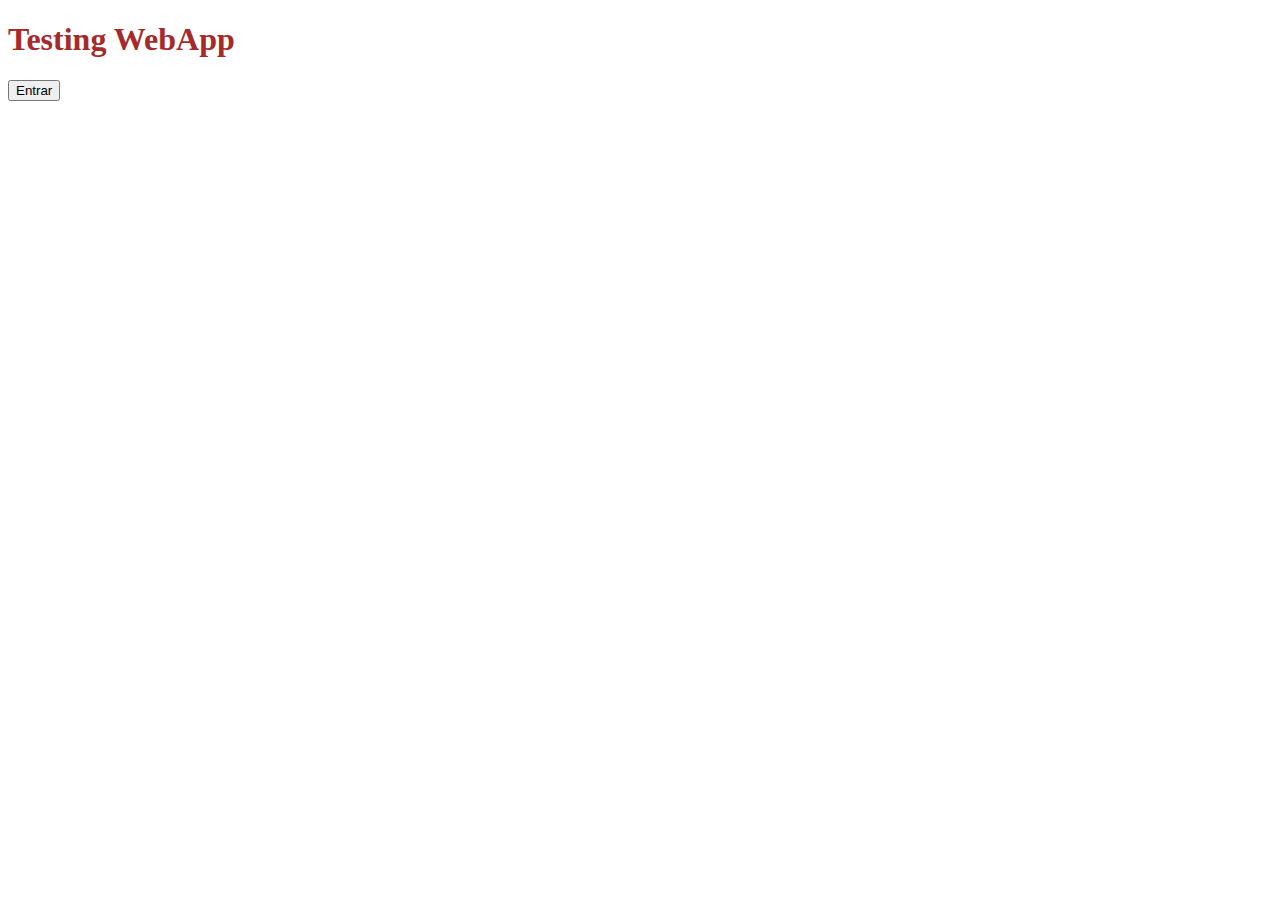
<file: index.html>
<!DOCTYPE html>
<html lang="es">
<head>
    <meta charset="UTF-8">
    <meta http-equiv="X-UA-Compatible" content="IE=edge">
    <meta name="viewport" content="width=device-width, initial-scale=1.0">
    <link href="https://cdn.jsdelivr.net/npm/bootstrap@5.0.2/dist/css/bootstrap.min.css" rel="stylesheet" integrity="sha384-EVSTQN3/azprG1Anm3QDgpJLIm9Nao0Yz1ztcQTwFspd3yD65VohhpuuCOmLASjC" crossorigin="anonymous">
    <script src="https://cdn.jsdelivr.net/npm/bootstrap@5.0.2/dist/js/bootstrap.bundle.min.js" integrity="sha384-MrcW6ZMFYlzcLA8Nl+NtUVF0sA7MsXsP1UyJoMp4YLEuNSfAP+JcXn/tWtIaxVXM" crossorigin="anonymous"></script>
    <link rel="stylesheet" href="css/styles.css">
    <title>My First WebApp</title>
</head>
<body>

    <h1>Testing WebApp</h1>
    <button type="button" class="btn btn-primary w-50">Entrar</button>    

    <script src="https://cdn.jsdelivr.net/npm/@popperjs/core@2.9.2/dist/umd/popper.min.js" integrity="sha384-IQsoLXl5PILFhosVNubq5LC7Qb9DXgDA9i+tQ8Zj3iwWAwPtgFTxbJ8NT4GN1R8p" crossorigin="anonymous"></script>
    <script src="https://cdn.jsdelivr.net/npm/bootstrap@5.0.2/dist/js/bootstrap.min.js" integrity="sha384-cVKIPhGWiC2Al4u+LWgxfKTRIcfu0JTxR+EQDz/bgldoEyl4H0zUF0QKbrJ0EcQF" crossorigin="anonymous"></script>
</body>
</html>
</file>
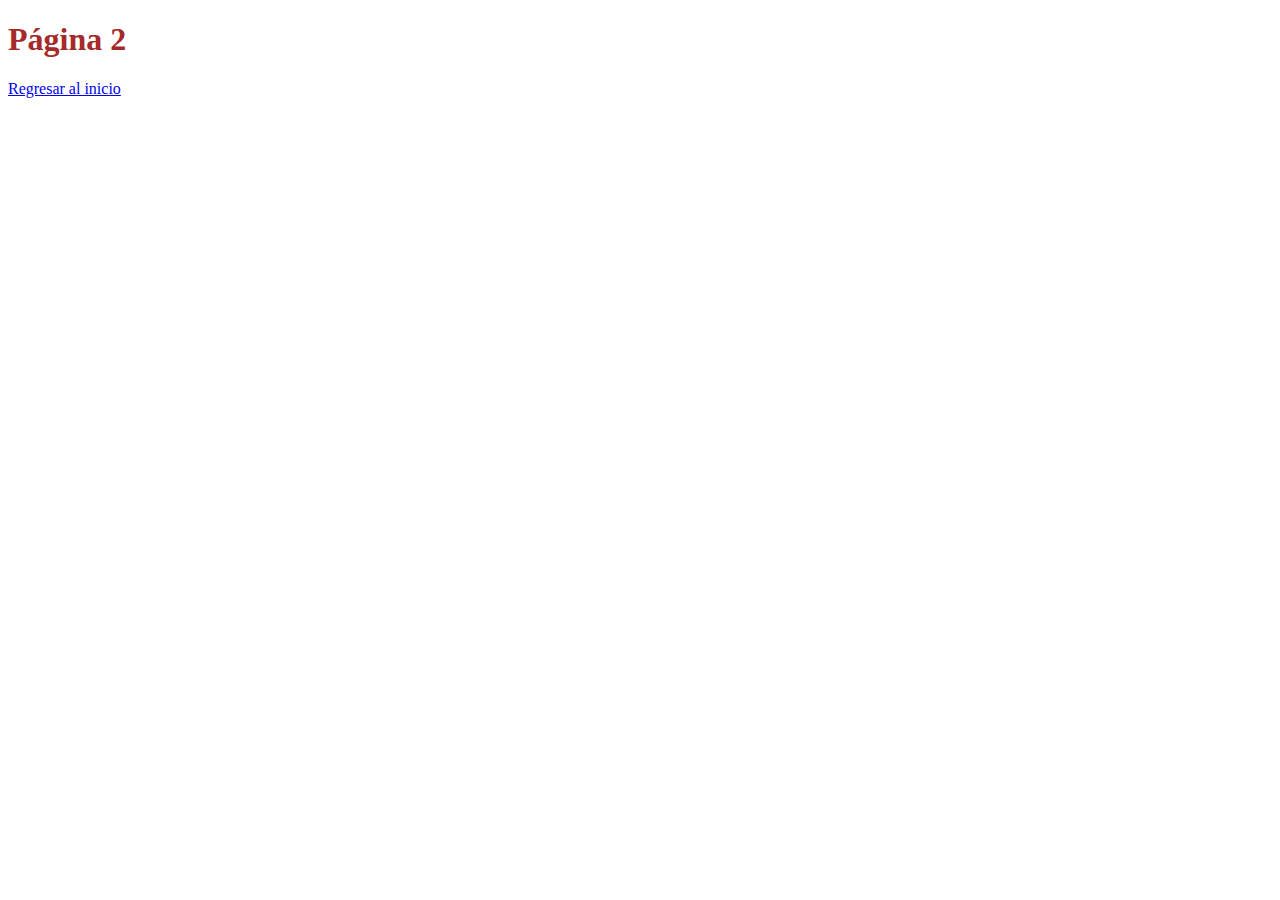
<file: page2.html>
<!DOCTYPE html>
<html lang="es">
<head>
    <meta charset="UTF-8">
    <meta http-equiv="X-UA-Compatible" content="IE=edge">
    <meta name="viewport" content="width=device-width, initial-scale=1.0">
    <link href="https://cdn.jsdelivr.net/npm/bootstrap@5.0.2/dist/css/bootstrap.min.css" rel="stylesheet" integrity="sha384-EVSTQN3/azprG1Anm3QDgpJLIm9Nao0Yz1ztcQTwFspd3yD65VohhpuuCOmLASjC" crossorigin="anonymous">
    <script src="https://cdn.jsdelivr.net/npm/bootstrap@5.0.2/dist/js/bootstrap.bundle.min.js" integrity="sha384-MrcW6ZMFYlzcLA8Nl+NtUVF0sA7MsXsP1UyJoMp4YLEuNSfAP+JcXn/tWtIaxVXM" crossorigin="anonymous"></script>
    <link rel="stylesheet" href="css/styles.css">
    <title>My First WebApp</title>
</head>
<body>

    <h1>Página 2</h1>
    <a href="index.html" class="list-group-item list-group-item-action active" aria-current="true">
        Regresar al inicio
    </a>   

    <script src="https://cdn.jsdelivr.net/npm/@popperjs/core@2.9.2/dist/umd/popper.min.js" integrity="sha384-IQsoLXl5PILFhosVNubq5LC7Qb9DXgDA9i+tQ8Zj3iwWAwPtgFTxbJ8NT4GN1R8p" crossorigin="anonymous"></script>
    <script src="https://cdn.jsdelivr.net/npm/bootstrap@5.0.2/dist/js/bootstrap.min.js" integrity="sha384-cVKIPhGWiC2Al4u+LWgxfKTRIcfu0JTxR+EQDz/bgldoEyl4H0zUF0QKbrJ0EcQF" crossorigin="anonymous"></script>
</body>
</html>
</file>
<file: css/styles.css>
h1{
    color: brown;
    font-weight: bold;
}
</file>
